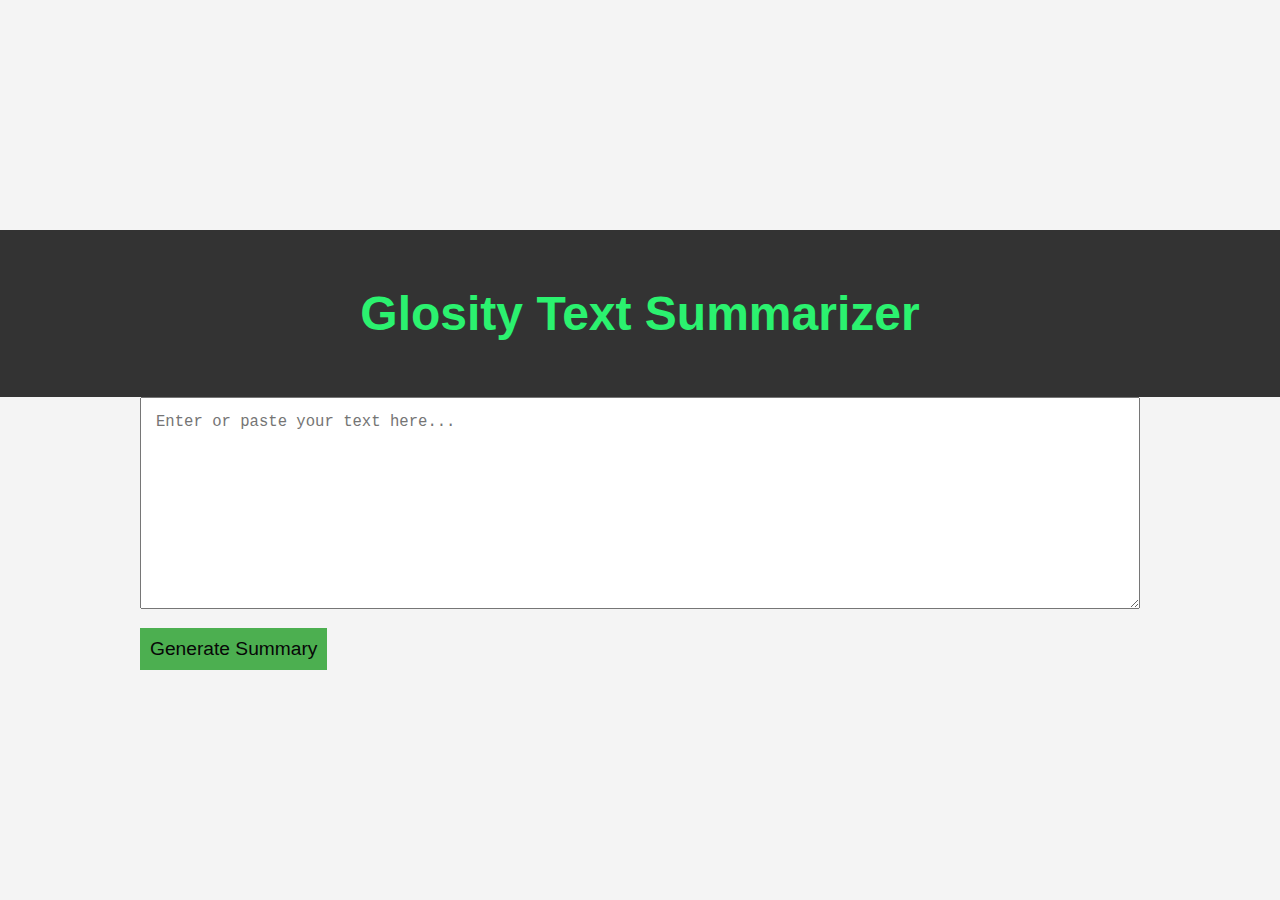
<file: templates/index.html>
<!DOCTYPE html>
<html lang="en">
<head>
    <meta charset="UTF-8">
    
    <meta name="viewport" content="width=device-width, initial-scale=1.0">
    <link rel="stylesheet" href="/static/style.css">
    <title>Text Summarizer</title>
</head>
<body>
    <header>
        <h1>Glosity Text Summarizer</h1>
    </header>

    <div id="main-container">
        <form action="/summarize" method="post">
            <textarea id="text-input" name="text" rows="10" placeholder="Enter or paste your text here..."></textarea><br>
            <input id="submit-button" type="submit" value="Generate Summary">
        </form>
    </div>
</body>
</html>
</file>
<file: static/style.css>
body {
    font-family: Arial, sans-serif;
    margin: 0;
    padding: 0;
    background-color: #f4f4f4;
    display: flex;
    flex-direction: column;
    align-items: center;
    justify-content: center;
    height: 100vh;
}

header {
    background-color: #333;
    color: #2bf26f;
    padding: 1em;
    text-align: center;
    font-size: 1.5em;
    width: 100%;
}

#main-container {
    display: flex;
    flex-direction: column;
    align-items: center;
    justify-content: center;
    width: 100%;
}

#text-input {
    width: 1000px;
    padding: 15px;
    font-size: 1.2em;
    box-sizing: border-box; /* Ensure padding is included in the width */
    margin-bottom: 15px;
}

#submit-button {
    padding: 10px;
    font-size: 1.2em;
    cursor: pointer;
    background-color: #4CAF50; /* Green color - you can change this */
    color: rgb(7, 7, 7); /* Text color */
    border: none;
}

.original_title {
    background-color: coral;
    font-size: 20px;
    font-weight: bold;
    padding: 2px;
    display: flex;
    justify-content: center;
}

.summary_title {
    background-color:greenyellow;
    font-size: 20px;
    font-weight: bold;
    padding: 2px;
    display: flex;
    justify-content: center;
}

.srt {
    display: flex;
    flex-direction: row;
}

.original_text { 
    background-color: coral;
    padding: 20px;
}

.summary_text { 
    background-color: greenyellow;
    padding: 20px;
    margin-left: 10px;
}
</file>
